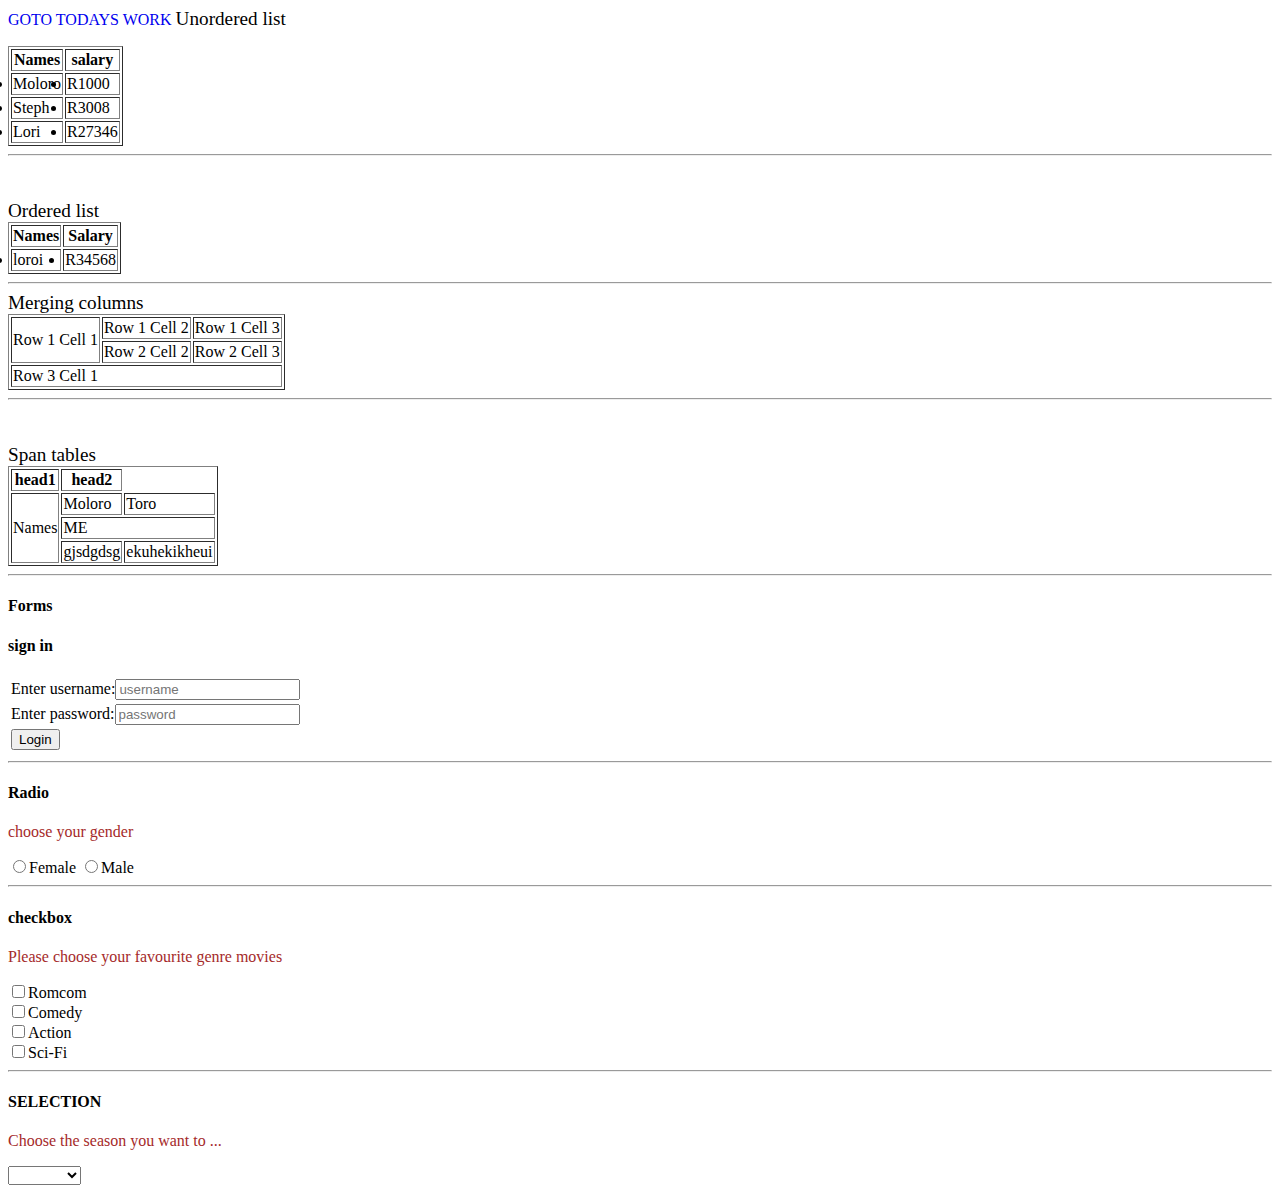
<file: index.html>
<!DOCTYPE html>
<html lang="en">
<head>
    <meta charset="UTF-8">
    <meta name="viewport" content="width=device-width, initial-scale=1.0">
    <title>Document</title>
    <link rel="stylesheet" type="text/css" href="styles.css">
</head>
<body>
<!--video
    <h2>Here are my entertaining cats!!</h2>
    <video width="200" length="200" controls poster="/cat.jpeg">
        <source src="/Cat Fight Compilation Video _ 4K.mp4 ">
    </video>-->

    <!--Ordered list-->

    <a href="about.html">GOTO TODAYS WORK</a>
    <big>Unordered list</big>
    <table border="1">
        <tr>
        <th>Names</th>
        <th>salary</th>
        </tr>
          
        <tr>
            <ul>
                <td><li>Moloro</li></td>
                <td><li>R1000</li></td>
            </ul>
        </tr>

        <tr>
                <ul>
                    <td><li>Steph</li></td>
                    <td><li>R3008</li></td>
                </ul>
        </tr>
            
        <tr>
            <ul>
                <td><li>Lori</li></td>
                <td><li>R27346</li></td>
            </ul>
        </tr>

    </table>
    <hr>
<!--Ordered list-->

<br>
<br>
<big>Ordered list</big>
    <table border="1">
        <tr>
            <th>Names</th>
            <th>Salary</th>
        </tr>

        <tr>
          
            <td><li>loroi</li></td>
            <td><li>R34568</li></td>
        </ol>
        </tr>
    </table>
    <hr>

    <big>Merging columns</big>

    <table border="1">

        <tr>
            <td rowspan="2">Row 1 Cell 1</td>
            <td>Row 1 Cell 2</td>
            <td>Row 1 Cell 3</td>
        </tr>
    
        <tr>
            <td>Row 2 Cell 2</td>
            <td>Row 2 Cell 3</td>
        </tr>
    
    
        <tr>
            <td colspan="3">Row 3 Cell 1</td>
        </tr>

    </table>
<hr>
<br>
<br>
    <big>Span tables</big>
<table border="1">
    <tr>
        <th>head1</th>
        <th>head2</th>
    </tr>
    <tr>    <td rowspan="3">Names</td>
        <td>Moloro</td>
        <td>Toro</td>
    </tr>
    <tr>
        <td colspan="2">ME</td>
    </tr>
    <tr>
        <td>gjsdgdsg</td>
        <td>ekuhekikheui</td>
    </tr>


</table>
<hr>
<h4>Forms</h4></body>

<form>
    <h4>sign in</h4>
    <table>
        <tr>

   <td> Enter username:<input type="text" name="" value="" placeholder="username"><br></td>
   </tr>
   <tr>
   <td> Enter password:<input type="text" name="" placeholder="password"></td>
   </tr>
   <tr> 
   <td><button type="submit">Login</button></td>
    </tr>
</table>
<hr>
<h4>Radio</h4>
<p>choose your gender</p>
<input type="radio" name="gender" value="">Female
<input type="radio" name="gender" value="">Male
<hr>
<h4>checkbox</h4>
<p>Please choose your favourite genre movies</p>
<input type="checkbox" name="movies" value="">Romcom<br>
<input type="checkbox" name="movies" value="">Comedy<br>
<input type="checkbox" name="movies" value="">Action<br>
<input type="checkbox" name="movies" value="">Sci-Fi
<br>
<hr>
<h4>SELECTION</h4>
<p>Choose the season you want to ...</p>
<select>
    <option value="" name=""></option>
    <option value="" name="">Summer</option>
    <option value="" name="">Spring</option>
    <option value="" name="">Autumn</option>
    <option value="" name="">Winter</option>
</select>
</form>




</body>
</html>
</file>
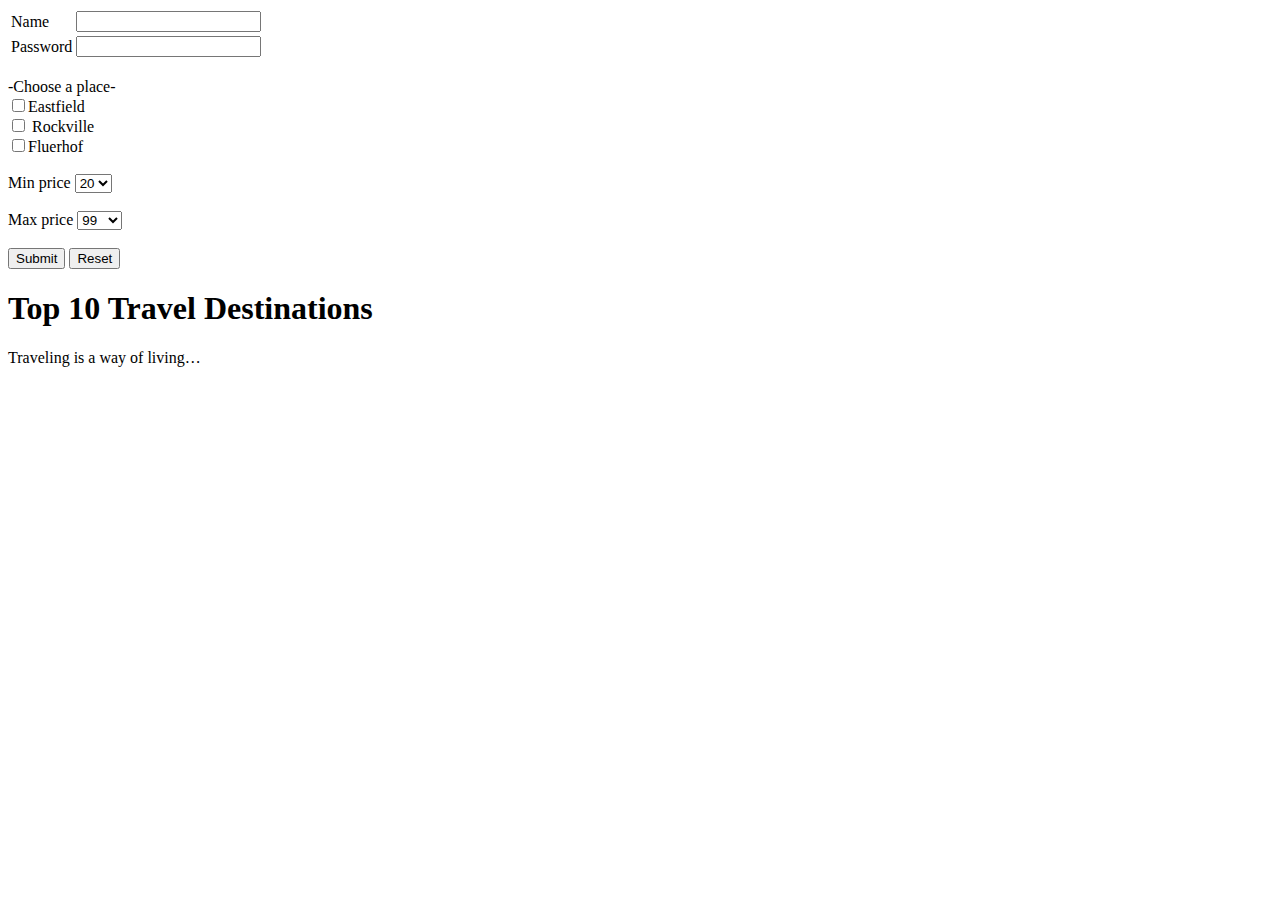
<file: about.html>
<!DOCTYPE html>
<html lang="en">
<head>
    <meta charset="UTF-8">
    <meta name="viewport" content="width=device-width, initial-scale=1.0">
    <title>monday</title>
</head>
<body>
    <form>
        <table>
            <tr>
                <td><label>Name</label></td>
                <td><input type="text" name="name" value=""></td>
            </tr>
            <tr>
                <td><label>Password</label></td>
                <td><input type="password" name="password" value=""></td>
            </tr>
        </table><br>

        <label>-Choose a place-</label><br>
        
        <input type="checkbox" name="ef" value=""><label for="ef">Eastfield</label><br>
        <input type="checkbox" name="rv" value=""> <label for="rv">Rockville</label><br>
        <input type="checkbox" name="ef" value=""><label for="fl">Fluerhof</label><br>
     <br>
     <label for="mp">Min price</label>
     <select>
       
        <option name="1" value="1">20</option>
        <option name="2" value="2">25</option>
        <option name="3" value="3">30</option>
     </select><br><br>
     <label for="mp">Max price</label>
     <select>
       
        <option name="xp1" value="xp1">99</option>
        <option name="xp2" value="xp2">999</option>
        <option name="xp3" value="xp3">999</option>
     </select><br><br>

     <input type="submit">
     <input type="reset">

        

    </form>   

    <article>
        <h1>Top 10 Travel
            Destinations</h1>
            <p>Traveling is a way
            of living…</p>
    </article>

    
    
</body>
</html>
</file>
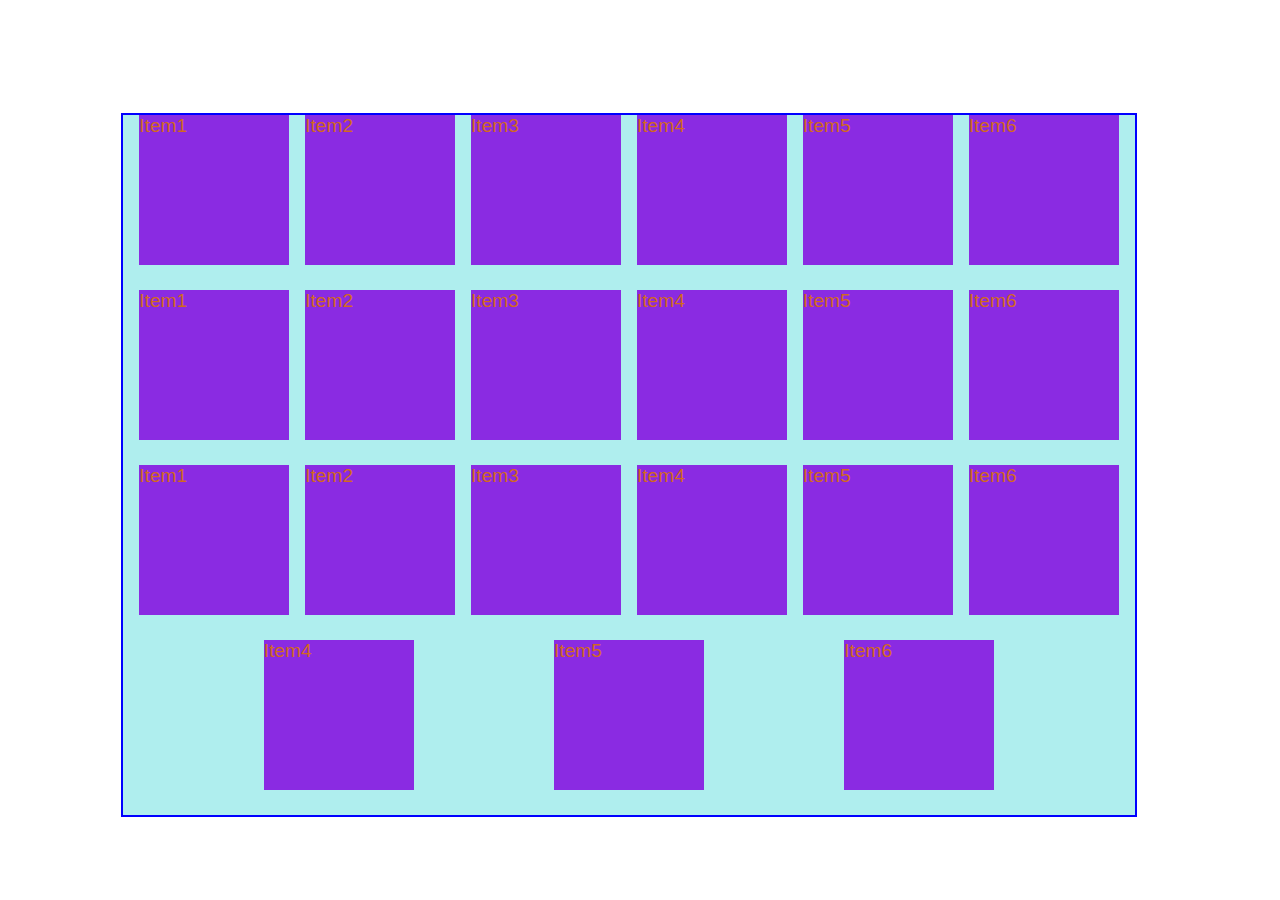
<file: styling.html>
<!DOCTYPE html>
<html lang="en">
<head>
    <meta charset="UTF-8">
    <meta name="viewport" content="width=device-width, initial-scale=1.0">
    <title>Styling</title>
    <link rel="stylesheet" href="styles.css">
</head>
<body>
    <div class="container">
        <div class="item item1">Item1</div>
        <div class="item item2">Item2</div>
        <div class="item item3">Item3</div>
        <div class="item item4">Item4</div>
        <div class="item item5">Item5</div>
        <div class="item item6 ">Item6</div>
        <div class="item item1">Item1</div>
        <div class="item item2">Item2</div>
        <div class="item item3">Item3</div>
        <div class="item item4">Item4</div>
        <div class="item item5">Item5</div>
        <div class="item item6 ">Item6</div>  
        <div class="item item1">Item1</div>
        <div class="item item2">Item2</div>
        <div class="item item3">Item3</div>
        <div class="item item4">Item4</div>
        <div class="item item5">Item5</div>
        <div class="item item6 ">Item6</div>
        <div class="item item4">Item4</div>
        <div class="item item5">Item5</div>
        <div class="item item6 ">Item6</div>
    </div>
</body>
</html>
</file>
<file: styles.css>
/*body
{
background-image: url("/cat.jpeg");
}*/

table{
    align-self: center;
}
a{
    text-decoration: none;
    text-decoration-color: chocolate;

}
p{
    color: brown;
}
.container{
    width:80%;
    height:700px;
    margin-left: 3cm;
    margin-top: 3cm;
    border:2px solid blue;
    display: flex;
    background-color: paleturquoise;
    justify-content: space-evenly;
    flex-wrap: wrap;
}
.item{
    width:150px;
    height: 150px;
    background-color: blueviolet;
    font-family: 'Segoe UI', Tahoma, Geneva, Verdana, sans-serif;
    font-size: larger;
    color:chocolate;
    


}
</file>
